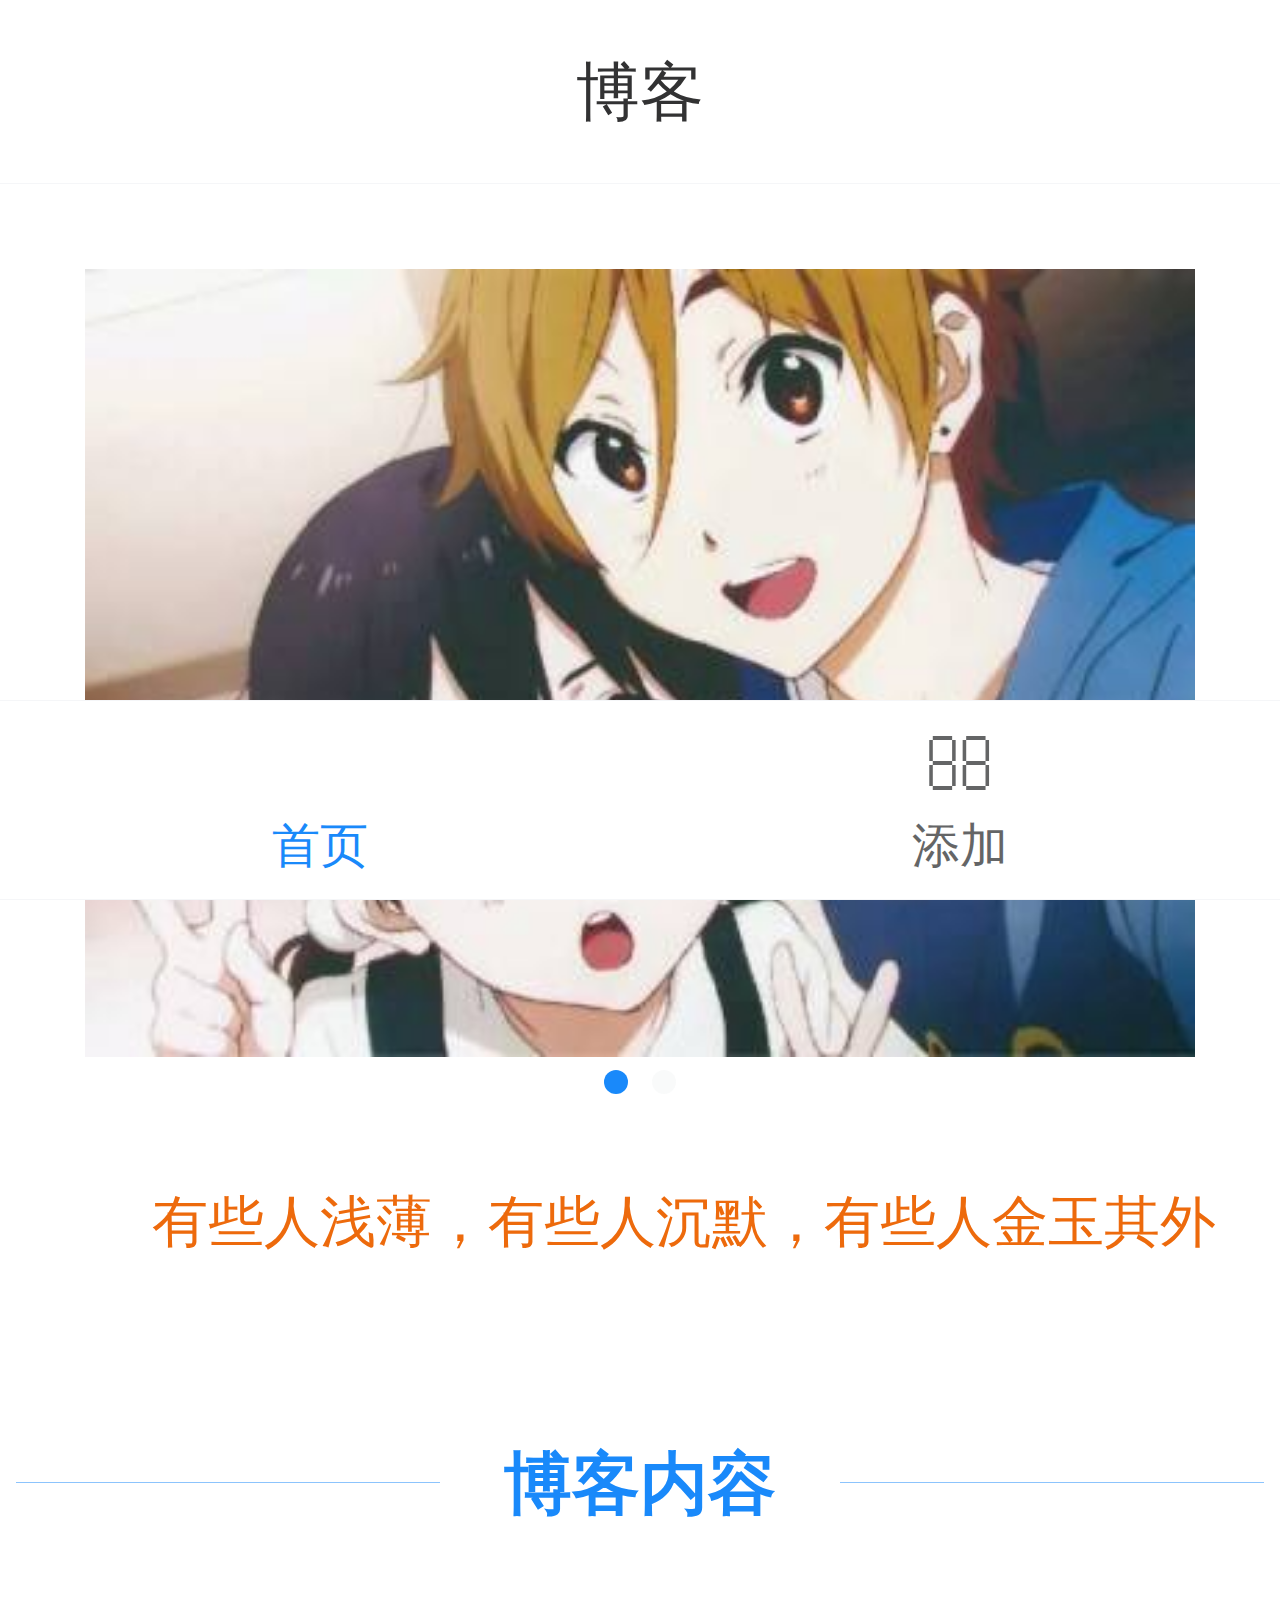
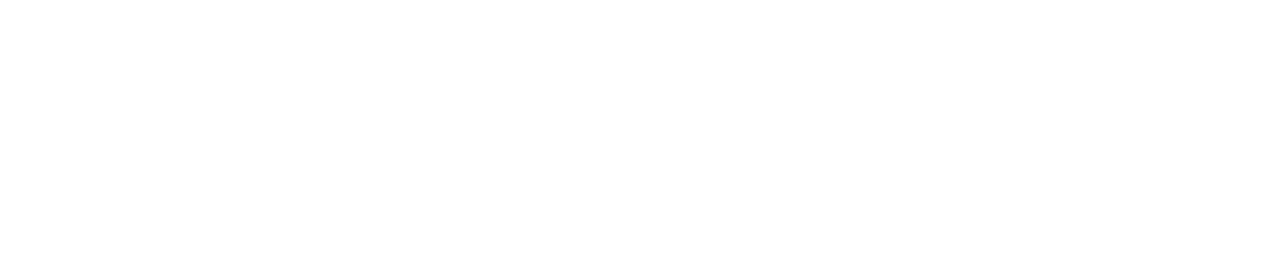
<file: blog/index.html>
<!DOCTYPE html><html lang=en><head><meta charset=utf-8><meta http-equiv=X-UA-Compatible content="IE=edge"><meta name=viewport content="width=device-width,initial-scale=1"><link rel=icon href=favicon.ico><title>博客</title><link href=assets/css/app.23665069.css rel=preload as=style><link href=assets/css/chunk-vendors.bbc22699.css rel=preload as=style><link href=assets/js/app.c2bd9315.js rel=preload as=script><link href=assets/js/chunk-vendors.70f70965.js rel=preload as=script><link href=assets/css/chunk-vendors.bbc22699.css rel=stylesheet><link href=assets/css/app.23665069.css rel=stylesheet></head><body><noscript><strong>We're sorry but blog doesn't work properly without JavaScript enabled. Please enable it to continue.</strong></noscript><div id=app></div><script src=assets/js/chunk-vendors.70f70965.js></script><script src=assets/js/app.c2bd9315.js></script></body></html>
</file>
